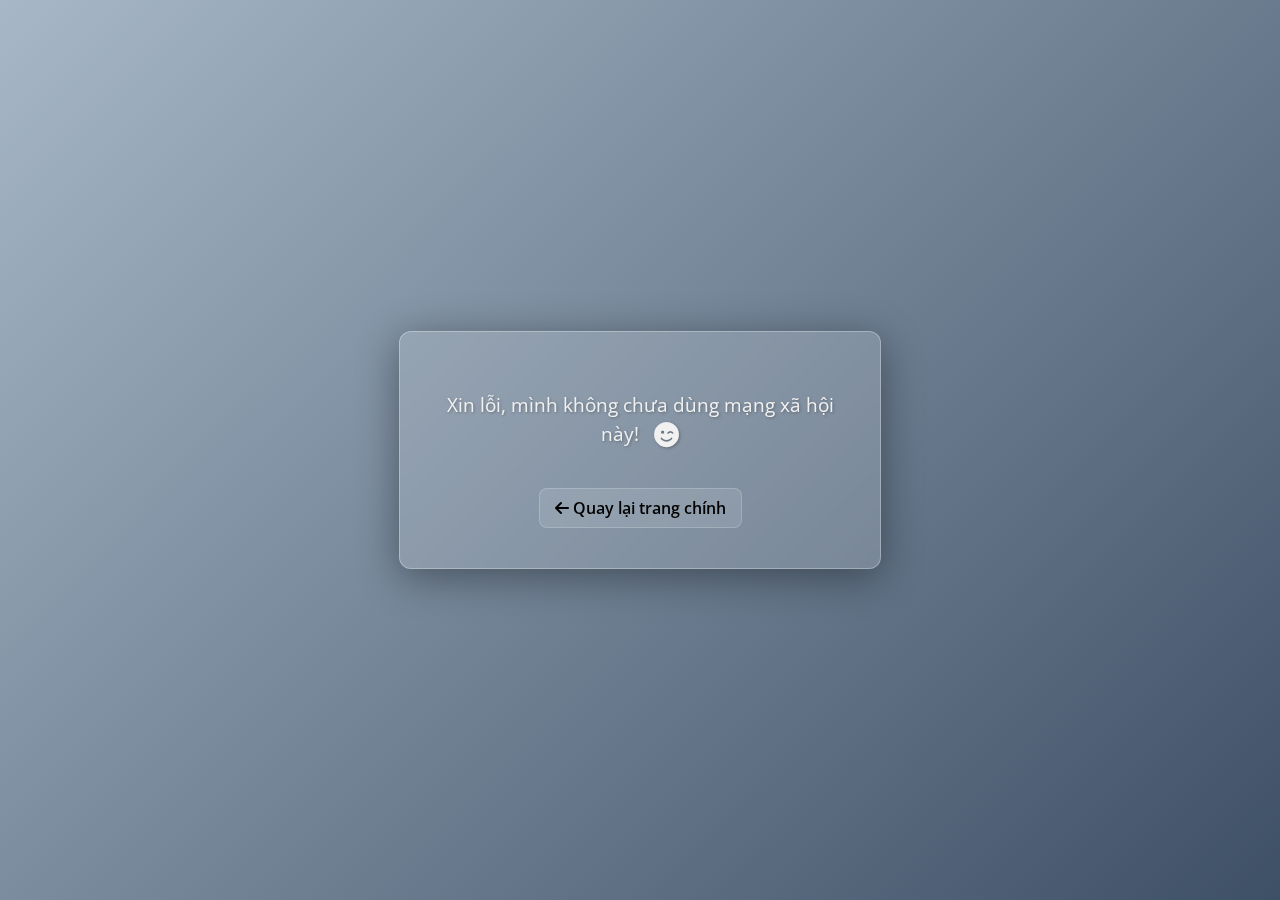
<file: not_in_use.html>
<!DOCTYPE html>
<html lang="vi">
<head>
    <meta charset="UTF-8">
    <meta name="viewport" content="width=device-width, initial-scale=1.0, maximum-scale=1.0">
    <title>Social Không Dùng</title>
    <!-- Font Awesome cho icon -->
    <link rel="stylesheet" href="https://cdnjs.cloudflare.com/ajax/libs/font-awesome/6.5.2/css/all.min.css">
    
    <style>
        /* IMPORT FONT: Open Sans (cho nét chữ mềm mại, đẹp mắt) */
        @import url('https://fonts.googleapis.com/css2?family=Open+Sans:wght@300;400;700&display=swap');

        /* -------------------- THIẾT LẬP CHUNG -------------------- */
        :root {
            --glass-background: rgba(255, 255, 255, 0.15);
            --glass-border: rgba(255, 255, 255, 0.3);
            --text-color: #f1f1f1;
            --primary-link: #000000; /* Màu xanh lá cho link Quay lại */
        }

        body {
            margin: 0;
            padding: 0;
            font-family: 'Open Sans', sans-serif; 
            /* Nền Glassmorphism */
            background: linear-gradient(135deg, #a7b7c7 0%, #3e5066 100%); 
            display: flex;
            justify-content: center;
            align-items: center; 
            min-height: 100vh;
            color: var(--text-color);
            box-sizing: border-box;
        }

        .main-wrapper {
            width: 100%; 
            max-width: 500px; 
            display: flex;
            flex-direction: column;
            align-items: center;
            /* Thiết lập opacity ban đầu cho hiệu ứng fade-in */
            opacity: 0;
            transition: opacity 0.8s ease-in;
        }

        /* -------------------- CARD THÔNG BÁO GLASSMORHISM -------------------- */
        .notification-card {
            display: flex;
            flex-direction: column;
            align-items: center;
            text-align: center;
            padding: 40px;
            cursor: default; 
            transform: none;
            
            /* GLASSMOPHISM STYLES */
            background: var(--glass-background);
            box-shadow: 0 8px 40px rgba(0, 0, 0, 0.4);
            backdrop-filter: blur(8px); 
            -webkit-backdrop-filter: blur(8px);
            border: 1px solid var(--glass-border);
            border-radius: 12px;
            
            max-width: 400px;
            width: 90%;
        }

        .message-text {
            font-size: 1.2em;
            font-weight: 400;
            margin-bottom: 25px;
            line-height: 1.5;
            text-shadow: 1px 1px 3px rgba(0, 0, 0, 0.3);
        }
        
        /* CSS MỚI: Tăng kích thước icon lên 1.3 lần */
        .message-text i {
            font-size: 1.3em;
            vertical-align: middle; /* Căn chỉnh icon cho thẳng hàng với chữ */
        }

        .message-text b {
            font-weight: 700;
        }

        .back-button {
            text-decoration: none;
            color: var(--primary-link);
            font-weight: 600;
            margin-top: 15px;
            padding: 8px 15px;
            border-radius: 8px;
            background: rgba(255, 255, 255, 0.1);
            border: 1px solid rgba(255, 255, 255, 0.2);
            transition: background 0.2s;
        }

        .back-button:hover {
            background: rgba(255, 255, 255, 0.3);
        }
        
        /* RESPONSIVE */
        @media (max-width: 550px) {
            .notification-card {
                padding: 30px;
            }
        }
    </style>
</head>
<body>
    <div class="main-wrapper">
        <div class="notification-card">
            <p class="message-text" id="platform-message">
                <!-- Nội dung sẽ được thay thế bằng JavaScript -->
                Đang tải thông báo...
            </p>
            <a href="index.html" class="back-button">
                <i class="fas fa-arrow-left"></i> Quay lại trang chính
            </a>
        </div>
    </div>

    <script>
        // --- JavaScript Tích Hợp: Xử lý URL và Fade-in ---
        
        document.addEventListener('DOMContentLoaded', () => {
            // Hiệu ứng Fade-in mượt mà
            const wrapper = document.querySelector('.main-wrapper');
            if (wrapper) {
                setTimeout(() => {
                    wrapper.style.opacity = 1;
                }, 50);
            }

            // Lấy tên nền tảng từ URL (?platform=...) và cập nhật thông báo
            const params = new URLSearchParams(window.location.search);
            const platformName = params.get('platform');
            const messageElement = document.getElementById('platform-message');
            
            if (messageElement) {
                if (platformName) {
                    // Icon fas fa-face-smile-wink (Mặt cười chớp mắt)
                    messageElement.innerHTML = `Xin lỗi, mình chưa dùng <b>${platformName}</b>! &nbsp; <i class="fas fa-face-smile-wink"></i>`;
                } else {
                    messageElement.innerHTML = `Xin lỗi, mình không chưa dùng mạng xã hội này! &nbsp; <i class="fas fa-face-smile-wink"></i>`;
                }
            }
        });
    </script>
</body>
</html>
</file>
